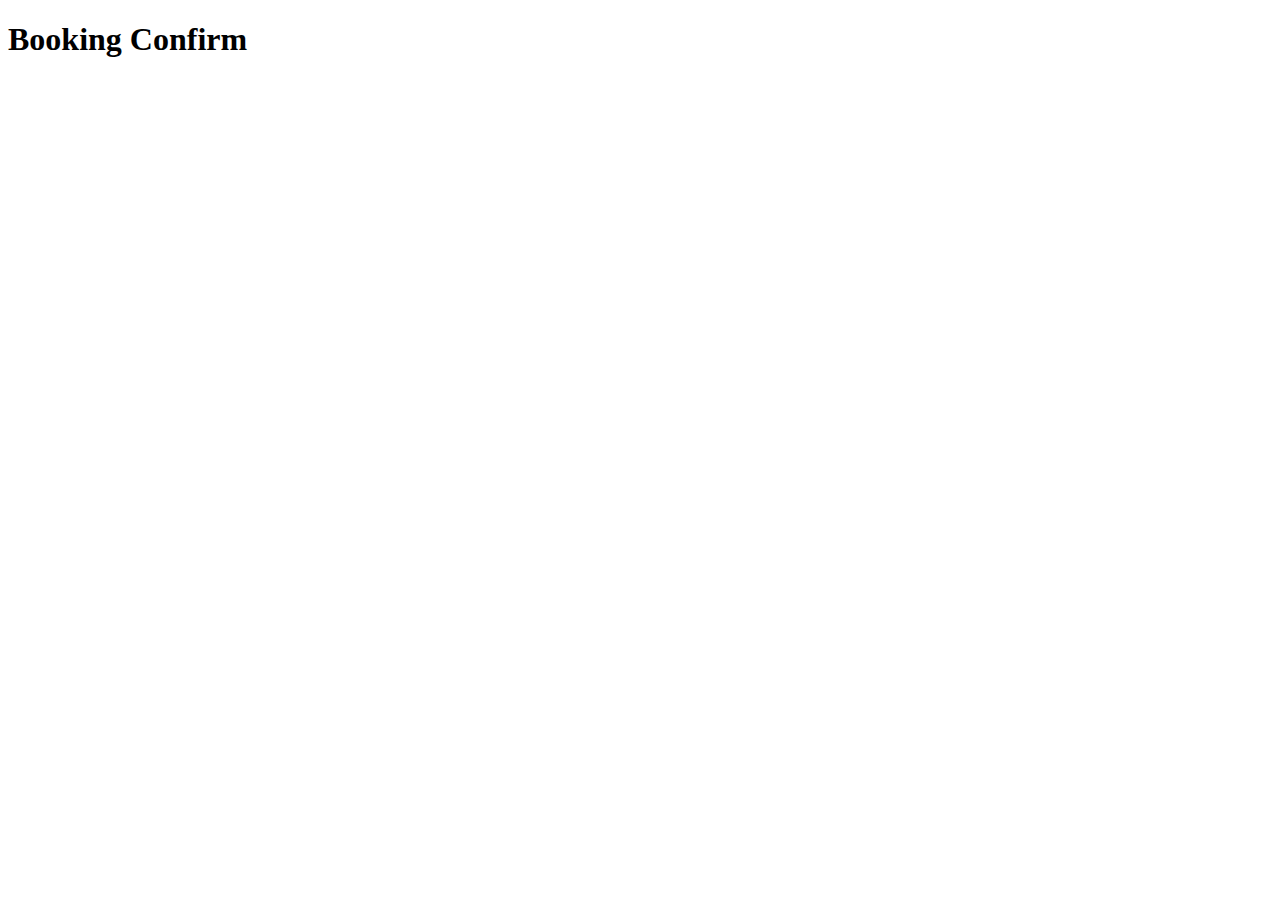
<file: conferm.html>
<!DOCTYPE html>
<html lang="en">
<head>
    <meta charset="UTF-8">
    <meta name="viewport" content="width=device-width, initial-scale=1.0">
    <title>Document</title>
</head>
<body>
    <h1>Booking Confirm</h1>
</body>
</html>
</file>
